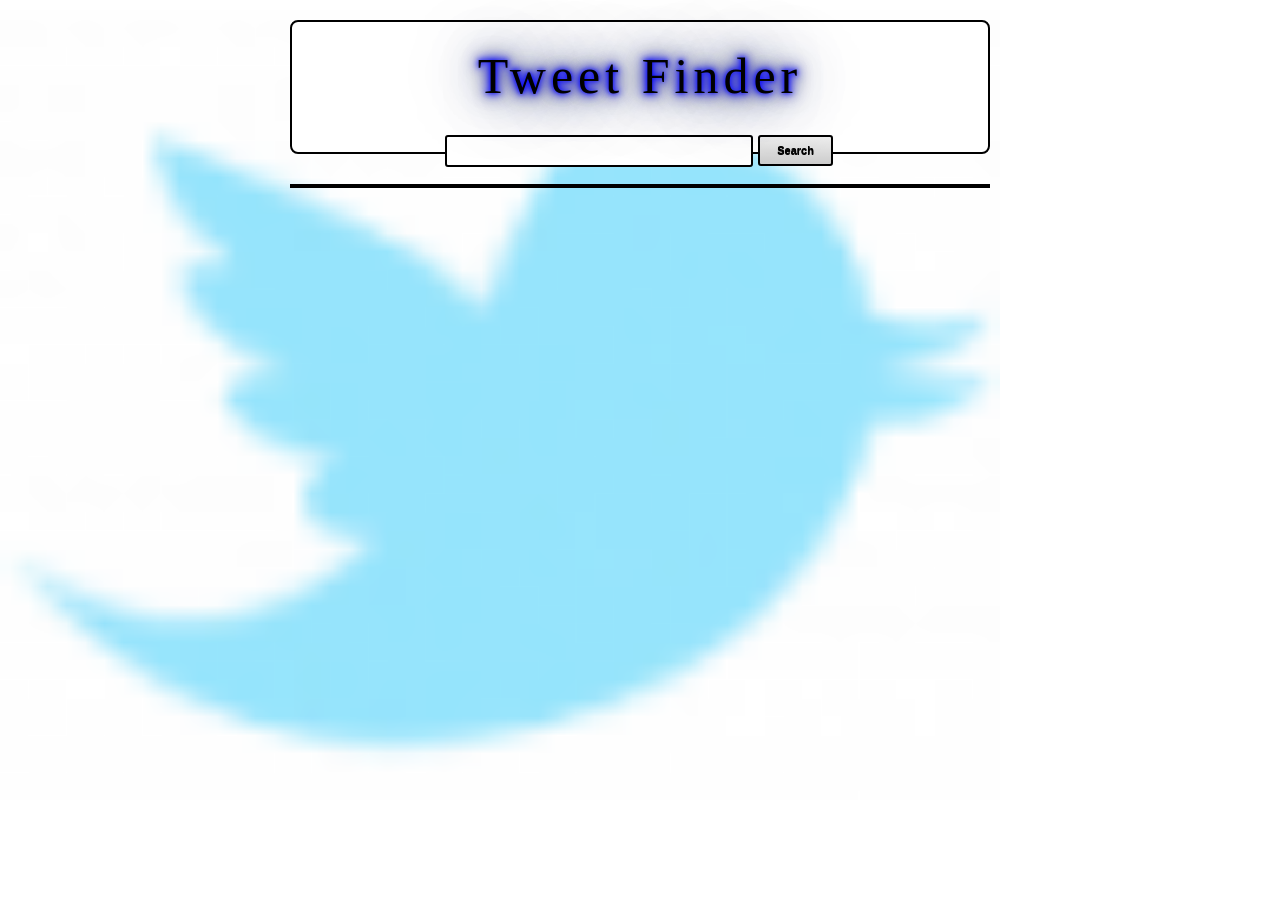
<file: index.html>
<!DOCTYPE html>
<html>
<head>
    <title>TweetFinder</title>
	<link rel="stylesheet" href="static/css/demo.css" type="text/css" /> 

</head>
<body>
	<img src="static/twitterlogo.png" width="1000" height="800">
	<div id="twitterSearchApp">
		<div id="mainColumn">
			<div id="searchbar">
				 
				<div id="create-search">
					<h1>Tweet Finder</h1>
					<div id="searchform">
						<input id="search-query" type="text" />
						<button id="submit-search">Search</button>
						<img class="loading-icon" src="static/img/spinner.gif" alt="loading" />
					</div>
				</div>
			</div>
			<div id="container">
				<div id="monitor">
					<div id="twitter-feed"></div>
				</div>

			</div>
			
		</div>
	</div>
	
    <script src="static/lib/jquery.js"></script>
    <script src="static/lib/underscore.js"></script>
    <script src="static/lib/backbone.js"></script>
    <script src="static/lib/mustache.js"></script>
    <script src="static/app.js"></script>
    
    
    
    <script type="text/javascript">
	(function ($) {
		// Create our models
		var query = new TwitterSearch();
		
		// Add views
		var createSearchView = new CreateSearchView({
			el: $("#create-search"),
			model: query
		});
		
		var tweetList = new TweetListView({
			el: $("#twitter-feed"),
			collection: query.displayedTweets
		});
		tweetList.render();
	})(jQuery);
    </script>
</body>
</html>
</file>
<file: static/css/demo.css>
html, body, div, h1, ul, li {
	margin: 0;
	padding: 0;
	border: 0;
	font-size: 100%;
	font: inherit;
	vertical-align: baseline;
}

body {
	line-height: 1;
}
ol, ul {
	list-style: none;
}


body {
	height: 100%;
	max-height: 100%;
	background-color: white;
	font-family: Arial, Verdana, sans-serif;
	color: black;
}

#twitterSearchApp #mainColumn {
	position: absolute;
	top: 20px;
	left: 50%;
	margin-left: -350px;
	text-align: center;
	width: 700px;
	clear: both;
	
}

#create-search h1 {
	margin: 20px 0 30px 0;
	color: light blue;
        text-shadow: 0 0 5px blue,
			0 0 10px blue,
			0 0 15px blue,
			0 0 20px  black,
			0 0 30px  white, 
			0 0 40px  lightblue, 
			0 0 50px  darkblue, 
			0 0 75px  black;
        letter-spacing: 5px;
        font: 50px 'Calibri';
}

#searchform {
	margin-top: 20px;
	}

#searchform input{
	border: 2px solid black;
	-webkit-border-radius: 3px;
	-moz-border-radius: 3px;
	-ms-border-radius: 3px;
	-o-border-radius: 3px;
	border-radius: 3px;
	width: 300px;
	margin-left: 22%;
	font-size: 22px;
	color: black;
	float: left;
}

#searchform button{
	border: 2px solid black;
	background-color: black;
	background-image: -webkit-gradient(linear, left top, left bottom, from(#EEE), to(#CCC));
	background-image: -webkit-linear-gradient(top, #EEE, #CCC);
	background-image: -moz-linear-gradient(top, #EEE, #CCC);
	background-image: -ms-linear-gradient(top, #EEE, #CCC);
	background-image: -o-linear-gradient(top, #EEE, #CCC);
	background-image: linear-gradient(top, #EEE, #CCC);
	-webkit-border-radius: 3px;
	-moz-border-radius: 3px;
	-ms-border-radius: 3px;
	-o-border-radius: 3px;
	border-radius: 3px;
	color: black;
	font: bold 11px "Lucida Grande", "Lucida Sans Unicode", "Lucida Sans", Geneva, Verdana, sans-serif;
	line-height: 1;
	padding: 8px 0;
	text-align: center;
	text-shadow: 0 1px 0 black;
	width: 75px;
	float: left;
	margin-left: 5px;
}

#searchform button:hover {
	background-color: black;
    background-image: -webkit-gradient(linear, left top, left bottom, from(#dddddd), to(#bbbbbb));
    /* Saf4+, Chrome */
    background-image: -webkit-linear-gradient(top, #dddddd, #bbbbbb);
    background-image: -moz-linear-gradient(top, #dddddd, #bbbbbb);
    background-image: -ms-linear-gradient(top, #dddddd, #bbbbbb);
    background-image: -o-linear-gradient(top, #dddddd, #bbbbbb);
    background-image: linear-gradient(top, #dddddd, #bbbbbb);
    border: 2px solid black;
    cursor: pointer;
    text-shadow: 0 1px 0 black; 
}

#searchform button:active {
    border: 2px solid black;
    -webkit-box-shadow: inset 0 0 5px 2px #aaaaaa, 0 1px 0 0 #eeeeee;
    -moz-box-shadow: inset 0 0 5px 2px #aaaaaa, 0 1px 0 0 #eeeeee;
    -ms-box-shadow: inset 0 0 5px 2px #aaaaaa, 0 1px 0 0 #eeeeee;
    -o-box-shadow: inset 0 0 5px 2px #aaaaaa, 0 1px 0 0 #eeeeee;
    box-shadow: inset 0 0 5px 2px #aaaaaa, 0 1px 0 0 #eeeeee; 
}

#searchbar {
	border: 2px solid black;
	padding-top: 5px;
	padding-bottom: 5px;
	background-color: white;
	height: 120px;
	-webkit-border-radius: 8px;
	-moz-border-radius: 8px;
	-ms-border-radius: 8px;
	-o-border-radius: 8px;
	border-radius: 8px;
}

#create-search {
	height: 32px;
	line-height: 32px;
	clear: both;
}



#container {
	margin-top: 30px;
	max-height: 420px;
	overflow: auto;
	clear: both;
	border: 2px black solid;
	
}

::-webkit-scrollbar {
	
	width: 5px;
	height: 10px;
}

::-webkit-scrollbar-button:start:decrement,
::-webkit-scrollbar-button:end:increment  {
	height: 30px;
	display: block;
	background-color: transparent;
}

::-webkit-scrollbar-track-piece  {
	background-color: transparent;
	-webkit-border-radius: 6px;
}

::-webkit-scrollbar-thumb:vertical {
	height: 50px;
	background-color: transparent;
	border: 1px solid black;
	-webkit-border-radius: 6px;
}

#monitor {
	clear: both;
	background-color: white;
}


#tweet-list li {
	border-top: 1px solid black;
	clear: both;
	height: 80px;
	padding-top: 3px;
}

.tweet {
	font-size: 13px;
	clear: both;
	padding: 8px;
}

.tweet .profile-image {
	float: left;
}

.tweet .tweet-content {
	margin-left: 60px;
	text-align: left;
}

.tweet .tweet-body {
	line-height: 16px;
}

.tweet .posted-date {
	margin-top: 3px;
	font-size: 12px;
	color: black;
}

.loading-icon {
	margin-right: 100px;
	display: none;
}
</file>
